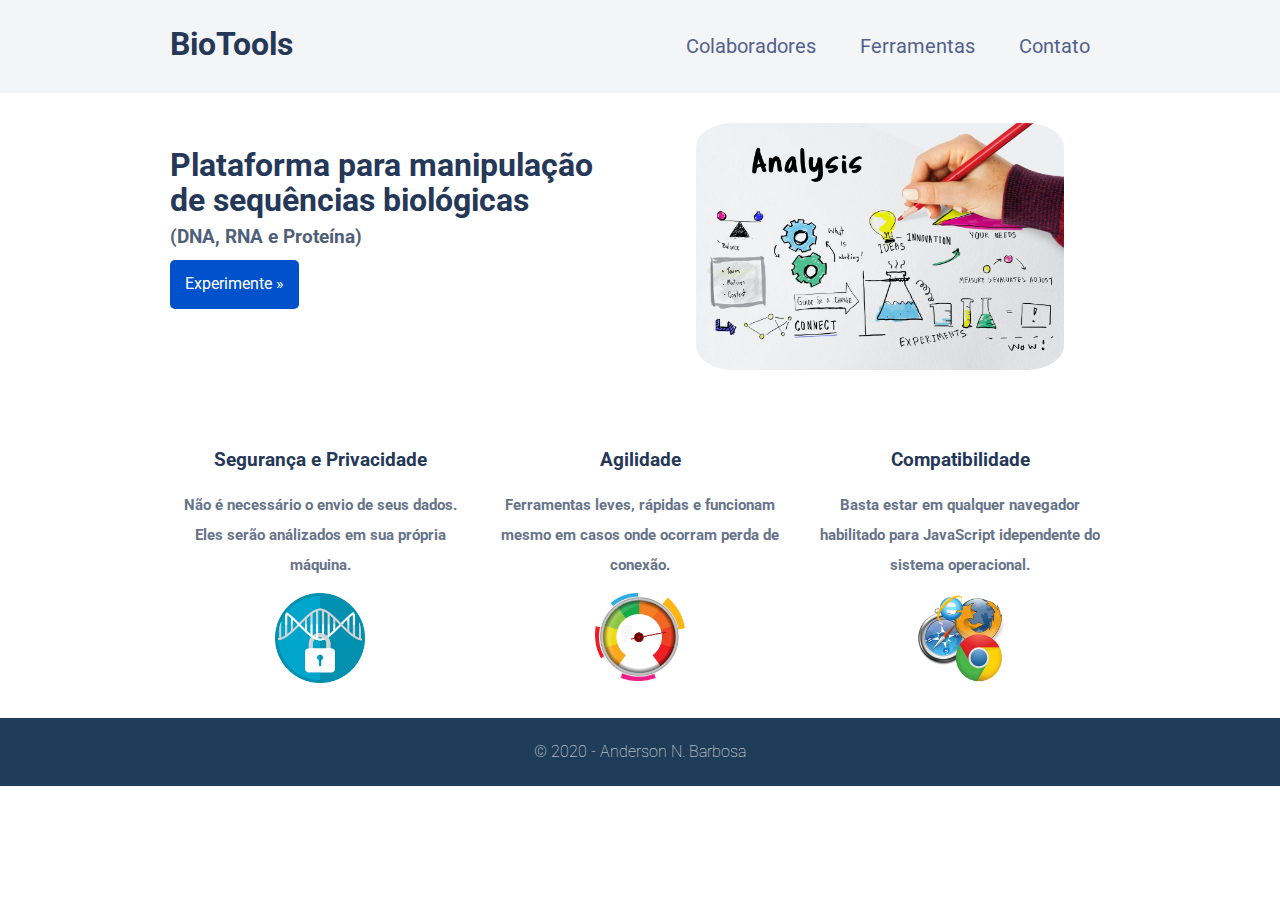
<file: index.html>
<!DOCTYPE html>
<html lang="pt-br">
	<head>
		<meta charset="utf-8" />
		<title>BioTools - Início</title>
		<link rel="stylesheet" type="text/css" href="css/normalize.css" />
		<link href="https://fonts.googleapis.com/css2?family=Roboto:wght@100;300;400;500;700&display=swap" rel="stylesheet" />
		<link rel="stylesheet" type="text/css" href="css/estilo.css">
	</head>
	<body>
		<div class="cabecalho">
			<div class="linha home_linha1">
				<header>
					<div class="coluna col2">					
						<nav class="logo">
							<a href="index.html"><h1>BioTools</h1></a>
						</nav>
					</div>

					<div class="coluna col10">
						<nav>
							<ul class="menu inline sem-marcador">
								<li><a href="colaboradores.html">Colaboradores</a></li>
								<li><a href="ferramentas.html">Ferramentas</a></li>
								<li><a href="contatos.html">Contato</a></li>
							</ul>
						</nav>
					</div>
				</header>
			</div>
		</div>

		<div class="linha home_linha2">
			<div class="coluna col6">
				<h1>Plataforma para manipulação de sequências biológicas</h1>
				<h3>(DNA, RNA e Proteína)</h3>
				<a href="ferramentas.html" class="botao">Experimente &raquo;</a>
			</div>

			<div class="coluna col6">
				<img src="img/analysis.jpg" alt="cromatograma">
			</div>
		</div>

		<div class="linha home_linha3">

			<div class="coluna col4">
				<h3>Segurança e Privacidade</h3>
				<h2>Não é necessário o envio de seus dados. Eles serão análizados em sua própria máquina.</h2>
				<img src="img/seguranca.png" alt="dna_segurança">
			</div>	
			<div class="coluna col4">
				<h3>Agilidade</h3>
				<h2>Ferramentas leves, rápidas e funcionam mesmo em casos onde ocorram perda de conexão.</h2>
				<img src="img/flexibilidade.png" alt="velocimetro">
			</div>
				<div class="coluna col4">
					<h3>Compatibilidade</h3>
					<h2>Basta estar em qualquer navegador habilitado para JavaScript idependente do sistema operacional. </h2>
				<img src="img/compatibilidade.png" alt="navegadores">
			</div>
		</div>

		<div class="footer">
			<div class="linha">
				<footer>
					<div class="coluna col12">
						<span>&copy; 2020 - Anderson N. Barbosa</span>
					</div>
				</footer>	
			</div>
		</div>
	</body>
</html>
</file>
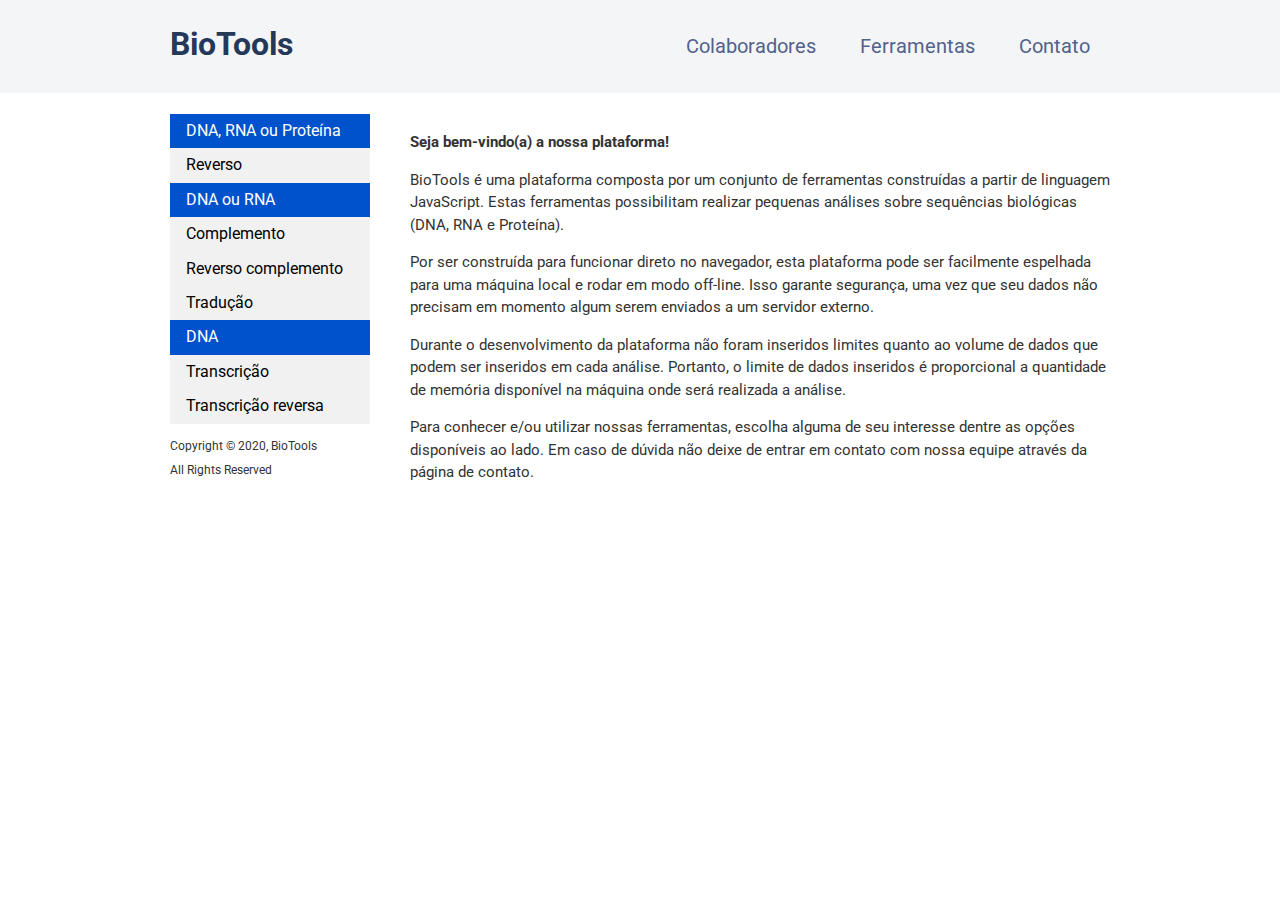
<file: ferramentas.html>
<!DOCTYPE html>
<html lang="pt-br">
	<head>
		<meta charset="utf-8" />
		<title>BioTools - Ferramentas</title>
		<link rel="stylesheet" type="text/css" href="css/normalize.css" />
		<link href="https://fonts.googleapis.com/css2?family=Roboto:wght@100;300;400;500;700&display=swap" rel="stylesheet" />
		<link rel="stylesheet" type="text/css" href="css/estilo.css">
		<script type="text/javascript" src="js/scriptJS.js"></script>
	</head>
	<body>
		<div class="cabecalho">
			<div class="linha">
				<header>
					<div class="coluna col2">
						<nav class="logo">
							<a href="index.html"><h1>BioTools</h1></a>
						</nav>
					</div>

					<div class="coluna col10">
						<nav>
							<ul class="menu inline sem-marcador">
								<li><a href="colaboradores.html">Colaboradores</a></li>
								<li><a href="ferramentas.html">Ferramentas</a></li>
								<li><a href="contato.html">Contato</a></li>
							</ul>
						</nav>
					</div>
				</header>
			</div>
		</div>
		<div class = "linha">
			<div class="coluna col3 div_ferramentas">
				<nav>
					<ul class="menu-ferramentas sem-marcador">
						<li class = "ativo">DNA, RNA ou Proteína</a></li>
						<li><a href="tools/reverso.html">Reverso</a></li>
						<li class = "ativo">DNA ou RNA</a></li>
						<li><a href="tools/complemento.html">Complemento</a></li>
						<li><a href="tools/reverso_complemento.html">Reverso complemento</a></li>
						<li><a href="tools/traducao.html">Tradução</a></li>
						<li class = "ativo">DNA</a></li>
						<li><a href="tools/transcricao.html">Transcrição</a></li>
						<li><a href="tools/transcricao_reversa.html">Transcrição reversa</a></li>
					</ul>
				</nav>	
				<p>Copyright © 2020, BioTools </p>
				<p>All Rights Reserved</p>
			</div>

			<div class = "coluna col9 boas-vindas">
				<br>
				<p><strong>Seja bem-vindo(a) a nossa plataforma!</strong></p>

				<p>BioTools é uma plataforma composta por um conjunto de ferramentas construídas a partir de linguagem JavaScript. Estas ferramentas possibilitam realizar pequenas análises sobre sequências biológicas (DNA, RNA e Proteína).</p>

				<p>Por ser construída para funcionar direto no navegador, esta plataforma pode ser facilmente espelhada para uma máquina local e rodar em modo off-line. Isso garante segurança, uma vez que seu dados não precisam em momento algum serem enviados a um servidor externo.</p>
	
				<p>Durante o desenvolvimento da plataforma não foram inseridos limites quanto ao volume de dados que podem ser inseridos em cada análise. Portanto, o limite de dados inseridos é proporcional a quantidade de memória disponível na máquina onde será realizada a análise.</p>

				<p>Para conhecer e/ou utilizar nossas ferramentas, escolha alguma de seu interesse dentre as opções disponíveis ao lado. Em caso de dúvida não deixe de entrar em contato com nossa equipe através da página de contato.</p>
			</div>
		</div>
	</body>
</html>
</file>
<file: css/estilo.css>
/* 
############################################################################################

Fonte em caso de falha com a fonte do google

############################################################################################
*/

body{
	font-family: 'Roboto', sans-serif;
	color: #333;
}

/* 
############################################################################################

O que deve ser feito com os links

############################################################################################
*/

a:link, a:active, a:visited{
	color: #315e8a;
	text-decoration: none;
}
a:hover{
	text-decoration: underline;
}

/* 
############################################################################################

Grid

############################################################################################
*/

/* Ajustando um grid 960px */
.linha{
	width: 960px;
	margin: 0 auto;
	overflow: auto;
	padding: 5px 0;
}

.coluna{
	padding: 0 10px;
	float: left;
}

.col1{
	width: 60px;
}
.col2{
	width: 140px;
}
.col3{
	width: 220px;
}
.col4{
	width: 300px;
}
.col5{
	width: 380px;
}
.col6{
	width: 460px;
}
.col7{
	width: 540px;
}
.col8{
	width: 620px;
}
.col9{
	width: 700px;
}
.col10{
	width: 780px;
}
.col11{
	width: 860px;
}
.col12{
	width: 940px;
}

/* 
############################################################################################

Ajustes de ordem geral

############################################################################################
*/

/* Removendo marcadores de listas */
ul.sem-marcador{
	list-style: none;
}

/* Transformando lista em linha */
ul.inline li{
	display: inline;
}

/* Garantindo que a imagem terá tamanho original */
/* E que não ultrapasse as margens estabelecidas para o conteudo */
img{
	max-width: 100%;
	height: auto;
}

a.botao, input.botao{
	background: #0052cc;
	padding:15px 15px;
	border-radius: 5px;
	color: white;
	cursor: pointer;
	margin: 5px 0;
	display: inline-block;
	border:none;
}

a.botao:hover, input.botao:hover{
	background: #044fbf;
	text-decoration: none;
}

h1, h2, h3, h4, h5{
	color: #253858;
}

/* 
############################################################################################

Ajusdanto cabecalho, logotipo e menu

############################################################################################
*/

/* Cor do cabecalho */
.cabecalho{
	background: #f4f5f7;
}

/* Fonte do Logotipo  */
nav.logo a{
	color: #253858;
	text-decoration: none;
}

/* Alinhando menú a direita e no centro da altura*/
.menu{
	text-align: right;
	margin: 30px 0;
}

/* Encostando ultimo item do menu na margem direita */
/* Retirando Margem da direita dele */
ul.menu li:last-child{
	margin-right: 0;
}

/* Adicionando bordas para receber efeito */
.menu li a{
	font-size: 20px; /* Tamanho da fonte */
	color: #425281; /* cor do fonte */
	padding: 10px 20px; /* Distanciando itens por adicao de padding */
	border-radius: 10px;
	opacity: 0.9;
}

/* Adicionando efeitos nos links */
.menu li a:hover{
	text-decoration: none; /* Removendo qualquer decoracao previa */
	background: #dfe1e5; /* cor do efeito */
	color: #425281; /* cor da fonte */
}

/* 
############################################################################################

Linhas de Conteudo da home

############################################################################################
*/

/* Ajustando distanciamento de texto na home */
.home_linha2 h1{
	text-align:left;
	margin:50px 0px 0px 0px;
	line-height:35px;
}
.home_linha2 h3{
	text-align:left;
	opacity: 0.8;
	margin:0px];
	line-height:0px;
}

/* Editando imagem */
.home_linha2 img{
	max-width: 80%; /* Tamanho da imagem */
	margin-top: 25px;
	display: block; /* ajustando no centro */
	margin-left: auto; /* ajustando no centro */
	margin-right: auto; /* ajustando no centro */
	border-radius: 10%; /* Suavizando borda */
}

.home_linha3{
	margin-top: 30px;
}

.home_linha3 h3{
	margin-top: 40px;
	text-align: center;
}

.home_linha3 h2{
	text-align: center;
	font-size: 15px;
	line-height: 2;
	color: #42526e;
	opacity: 0.8;
}

.home_linha3 img{
	max-width: 30%; /* Tamanho da imagem */
	margin-top: 10px;
	margin-bottom: 30px;
	display: block; /* ajustando no centro */
	margin-left: auto; /* ajustando no centro */
	margin-right: auto; /* ajustando no centro */
	border-radius: 10%; /* Suavizando borda */
}

.footer{
	background: #1f3c58;
	color: #ebebeb;
	padding: 20px 0;
	text-align: center;
	font-weight: 100;
}


/* 
############################################################################################

Lista de Ferramentas

############################################################################################
*/

/* Removendo padding para o menu enconstar na esquerda */
.menu-ferramentas{
	padding: 0;
}

/* Rotulos da lista de ferramentas */
/* Mantem uma cor ativa nos rotulos com titulos */
.menu-ferramentas li.ativo {
  background-color: #0052cc;
  color: white;
  padding: 8px 16px;
  width: 168px;
}

/* Lista de ferramentas */
ul.menu-ferramentas li {
  text-align: left;
  list-style-type: none;
  margin: 0;
  width: 200px;
  background-color: #f1f1f1;
}

/* Itens da lista de ferramentas*/
ul.menu-ferramentas li a {
  display: block; /* empilhando itens */
  color: #000;
  padding: 8px 16px;
}

/* Efeito  ao passar o mouse na lista de ferramentas*/
ul.menu-ferramentas li a:hover {
  background-color: #555;
  color: white;
  text-decoration: none;
}

/* 
############################################################################################

Área de uso da ferramenta

############################################################################################
*/
/* Formatando paragrafos de boas-vindas */
.boas-vindas p {
 font-size: 15px;
 line-height: 1.5;
}

div.div_ferramentas p {
 font-size: 12px;
 line-height: 1;
}

/* Título da ferramenta */
.ferramenta h2{
	color: #253858;
}

/* Parágrafo de explicação da ferramenta*/
.ferramenta p{
	color: #253858;
}

/* Texto para inserir os dados abaixo e conferir os resultados abaixo */
.ferramenta h4{
	color: #253858;
}

/* Editboxs */
textarea{
	width: 600px;
	max-width: 600px;
}

/* Botões */
.ferramenta input{
  float: left;
  margin: 5px 5px 5px 0px;
}

/* Formulário de escolha de sequencias (rna, dna ou proteína)*/
.ferramenta select{
  float: left;
  width: 15%;
  margin: 5px 5px 5px 0px;
}
</file>
